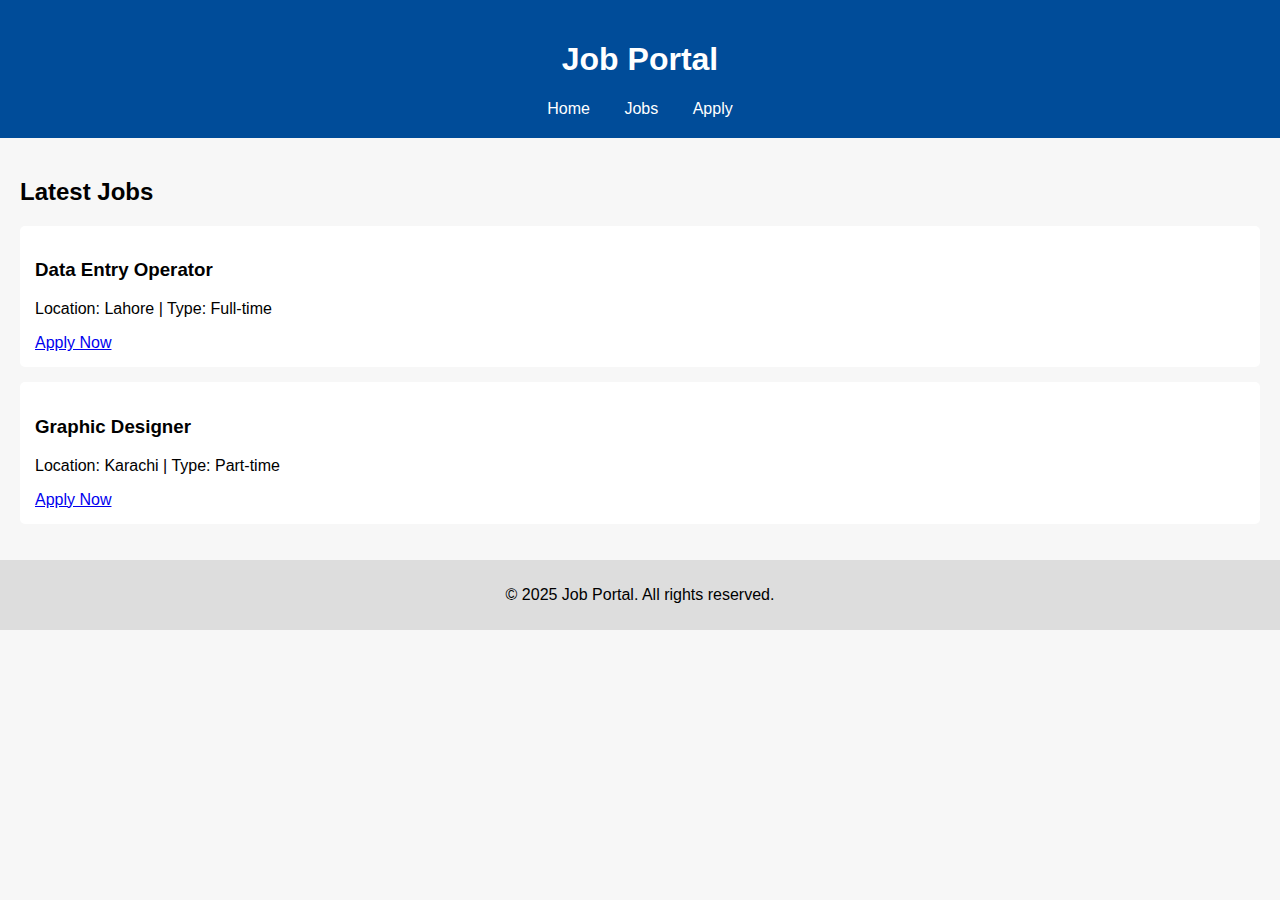
<file: index.html>
<!DOCTYPE html>
<html lang="en">
<head>
  <meta charset="UTF-8">
  <title>Job Portal - Home</title>
  <link rel="stylesheet" href="style.css">
</head>
<body>
  <header>
    <h1>Job Portal</h1>
    <nav>
      <a href="index.html">Home</a>
      <a href="jobs.html">Jobs</a>
      <a href="apply.html">Apply</a>
    </nav>
  </header>

  <main>
    <h2>Latest Jobs</h2>
    <ul class="job-list">
      <li>
        <h3>Data Entry Operator</h3>
        <p>Location: Lahore | Type: Full-time</p>
        <a href="apply.html">Apply Now</a>
      </li>
      <li>
        <h3>Graphic Designer</h3>
        <p>Location: Karachi | Type: Part-time</p>
        <a href="apply.html">Apply Now</a>
      </li>
    </ul>
  </main>

  <footer>
    <p>© 2025 Job Portal. All rights reserved.</p>
  </footer>
</body>
</html>
</file>
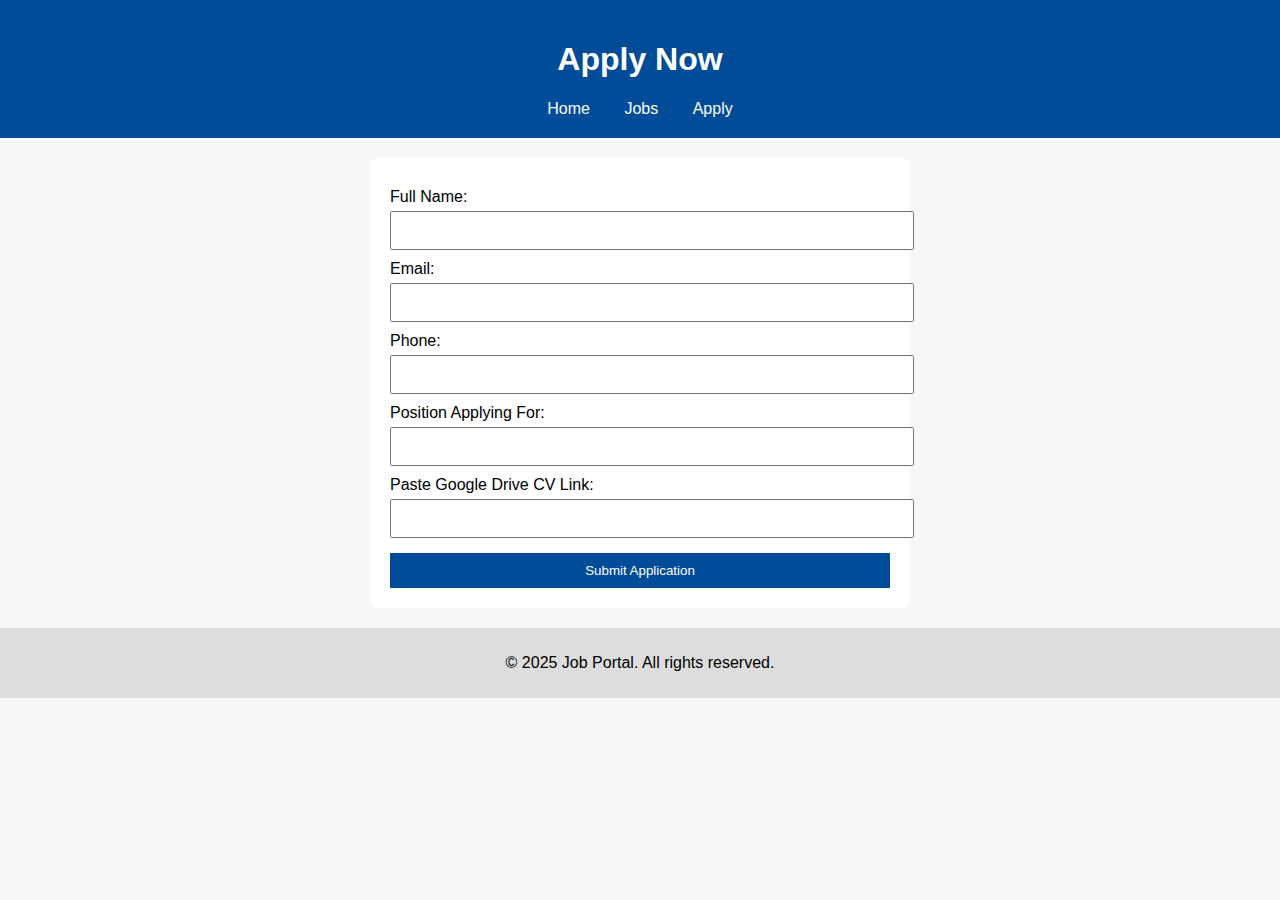
<file: apply.html>
<!DOCTYPE html>
<html lang="en">
<head>
  <meta charset="UTF-8">
  <title>Apply for a Job</title>
  <link rel="stylesheet" href="style.css">
</head>
<body>
  <header>
    <h1>Apply Now</h1>
    <nav>
      <a href="index.html">Home</a>
      <a href="jobs.html">Jobs</a>
      <a href="apply.html">Apply</a>
    </nav>
  </header>

  <main>
    <form action="https://formsubmit.co/your-email@gmail.com" method="POST">
      <label for="name">Full Name:</label>
      <input type="text" id="name" name="Name" required>

      <label for="email">Email:</label>
      <input type="email" id="email" name="Email" required>

      <label for="phone">Phone:</label>
      <input type="tel" id="phone" name="Phone" required>

      <label for="position">Position Applying For:</label>
      <input type="text" id="position" name="Position" required>

      <label for="cv">Paste Google Drive CV Link:</label>
      <input type="url" id="cv" name="CV_Link" required>

      <button type="submit">Submit Application</button>
    </form>
  </main>

  <footer>
    <p>© 2025 Job Portal. All rights reserved.</p>
  </footer>
</body>
</html>
</file>
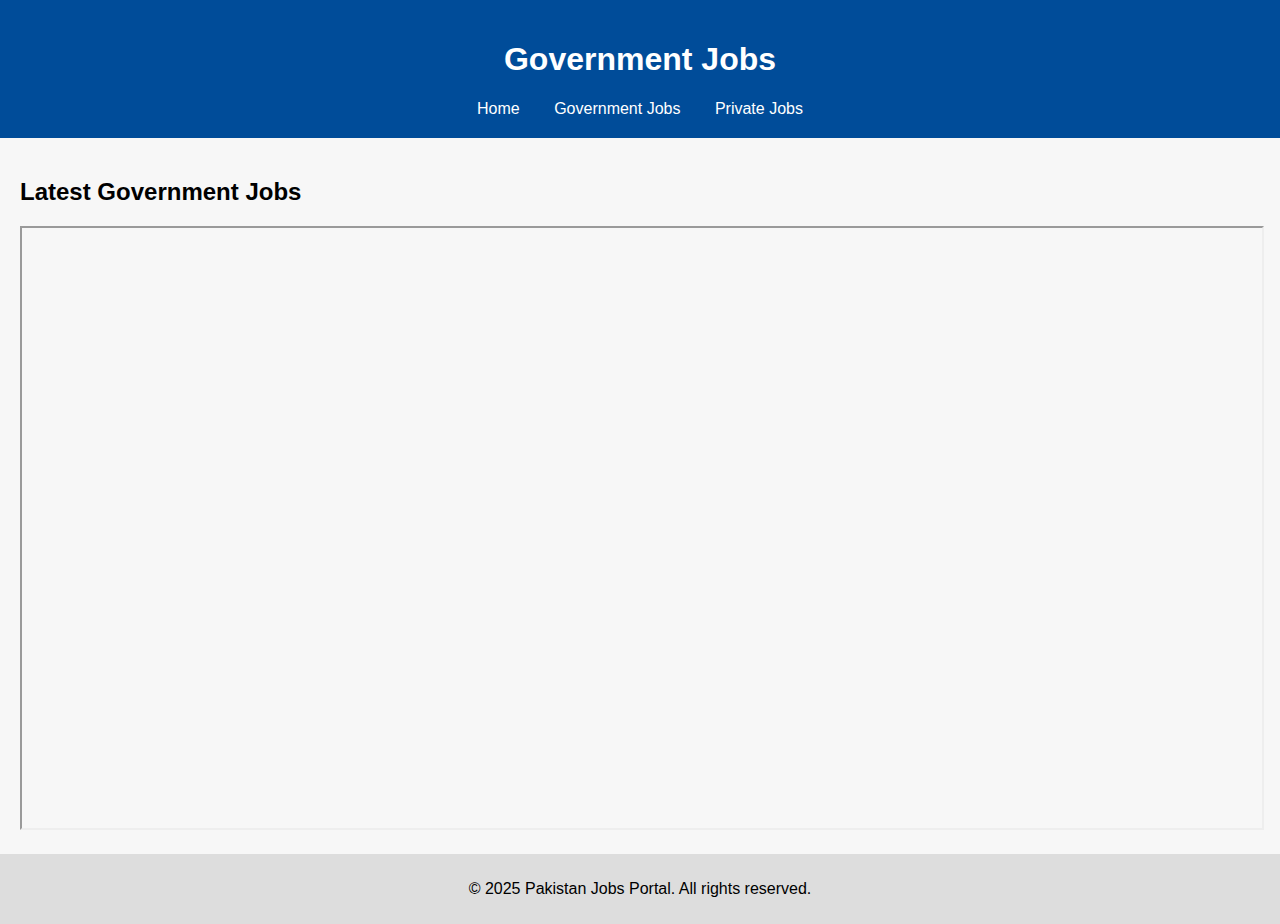
<file: govt.html>
<!DOCTYPE html>
<html lang="en">
<head>
  <meta charset="UTF-8">
  <title>Government Jobs</title>
  <link rel="stylesheet" href="style.css">
</head>
<body>
  <header>
    <h1>Government Jobs</h1>
    <nav>
      <a href="index.html">Home</a>
      <a href="govt.html">Government Jobs</a>
      <a href="private.html">Private Jobs</a>
    </nav>
  </header>

  <main>
    <h2>Latest Government Jobs</h2>
    <iframe src="https://docs.google.com/spreadsheets/d/e/YOUR_SHEET_ID/pubhtml?gid=0&single=true&widget=true&headers=false" width="100%" height="600"></iframe>
  </main>

  <footer>
    <p>&copy; 2025 Pakistan Jobs Portal. All rights reserved.</p>
  </footer>
</body>
</html>
</file>
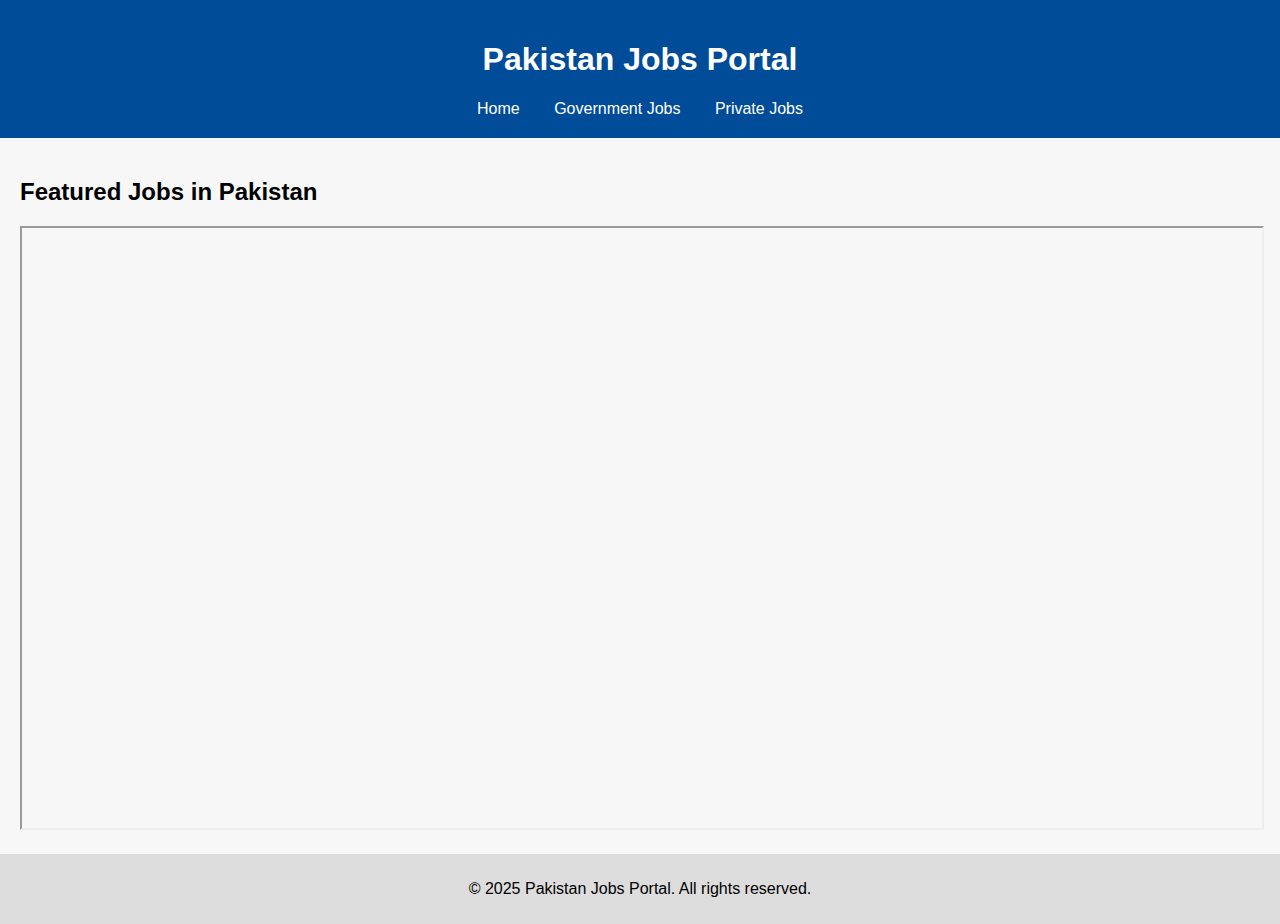
<file: index (2).html>
<!DOCTYPE html>
<html lang="en">
<head>
  <meta charset="UTF-8">
  <title>Pakistan Jobs Portal</title>
  <link rel="stylesheet" href="style.css">
</head>
<body>
  <header>
    <h1>Pakistan Jobs Portal</h1>
    <nav>
      <a href="index.html">Home</a>
      <a href="govt.html">Government Jobs</a>
      <a href="private.html">Private Jobs</a>
    </nav>
  </header>

  <main>
    <h2>Featured Jobs in Pakistan</h2>
    <iframe src="https://docs.google.com/spreadsheets/d/e/YOUR_SHEET_ID/pubhtml?gid=0&single=true&widget=true&headers=false" width="100%" height="600"></iframe>
  </main>

  <footer>
    <p>&copy; 2025 Pakistan Jobs Portal. All rights reserved.</p>
  </footer>
</body>
</html>
</file>
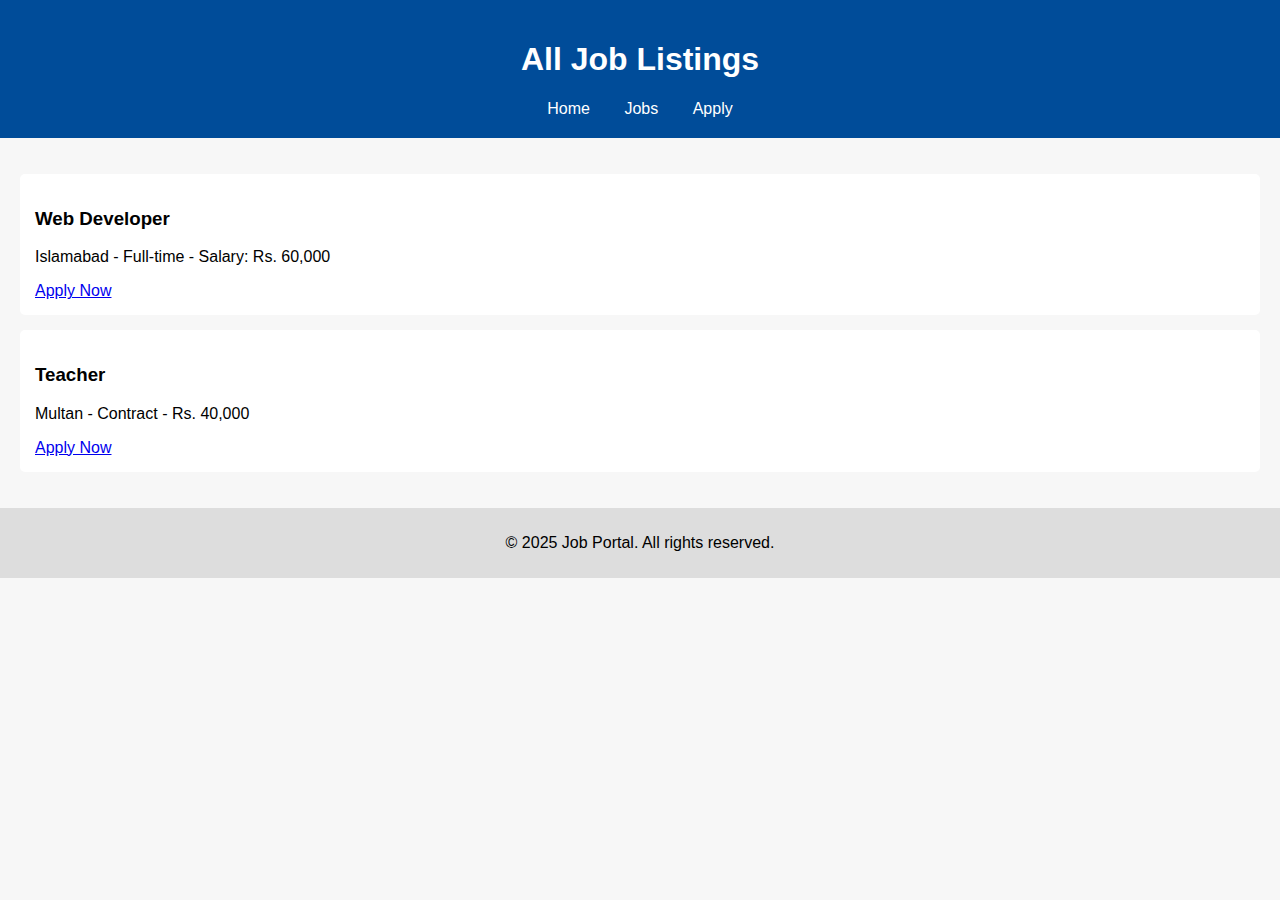
<file: jobs.html>
<!DOCTYPE html>
<html lang="en">
<head>
  <meta charset="UTF-8">
  <title>All Jobs</title>
  <link rel="stylesheet" href="style.css">
</head>
<body>
  <header>
    <h1>All Job Listings</h1>
    <nav>
      <a href="index.html">Home</a>
      <a href="jobs.html">Jobs</a>
      <a href="apply.html">Apply</a>
    </nav>
  </header>

  <main>
    <ul class="job-list">
      <li>
        <h3>Web Developer</h3>
        <p>Islamabad - Full-time - Salary: Rs. 60,000</p>
        <a href="apply.html">Apply Now</a>
      </li>
      <li>
        <h3>Teacher</h3>
        <p>Multan - Contract - Rs. 40,000</p>
        <a href="apply.html">Apply Now</a>
      </li>
    </ul>
  </main>

  <footer>
    <p>© 2025 Job Portal. All rights reserved.</p>
  </footer>
</body>
</html>
</file>
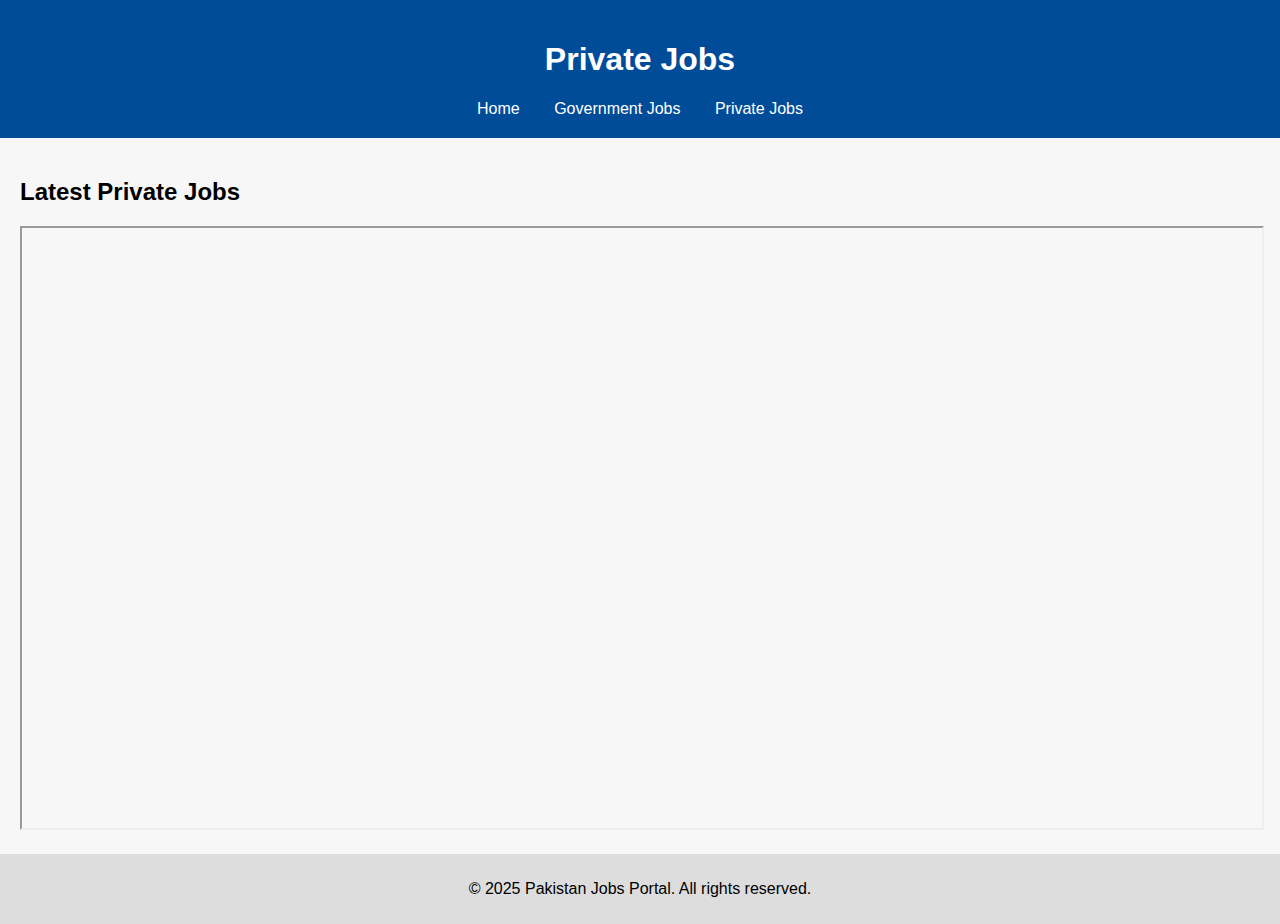
<file: private.html>
<!DOCTYPE html>
<html lang="en">
<head>
  <meta charset="UTF-8">
  <title>Private Jobs</title>
  <link rel="stylesheet" href="style.css">
</head>
<body>
  <header>
    <h1>Private Jobs</h1>
    <nav>
      <a href="index.html">Home</a>
      <a href="govt.html">Government Jobs</a>
      <a href="private.html">Private Jobs</a>
    </nav>
  </header>

  <main>
    <h2>Latest Private Jobs</h2>
    <iframe src="https://docs.google.com/spreadsheets/d/e/YOUR_SHEET_ID/pubhtml?gid=0&single=true&widget=true&headers=false" width="100%" height="600"></iframe>
  </main>

  <footer>
    <p>&copy; 2025 Pakistan Jobs Portal. All rights reserved.</p>
  </footer>
</body>
</html>
</file>
<file: style.css>
body {
  font-family: Arial, sans-serif;
  margin: 0;
  background: #f7f7f7;
}

header {
  background-color: #004c99;
  color: white;
  padding: 20px;
  text-align: center;
}

nav a {
  color: white;
  margin: 0 15px;
  text-decoration: none;
}

main {
  padding: 20px;
}

.job-list {
  list-style: none;
  padding: 0;
}

.job-list li {
  background: white;
  margin-bottom: 15px;
  padding: 15px;
  border-radius: 5px;
}

form {
  background: white;
  padding: 20px;
  max-width: 500px;
  margin: auto;
  border-radius: 8px;
}

form label {
  display: block;
  margin-top: 10px;
}

form input, form button {
  width: 100%;
  padding: 10px;
  margin-top: 5px;
}

form button {
  background-color: #004c99;
  color: white;
  border: none;
  margin-top: 15px;
}

footer {
  text-align: center;
  background-color: #ddd;
  padding: 10px;
}
</file>
